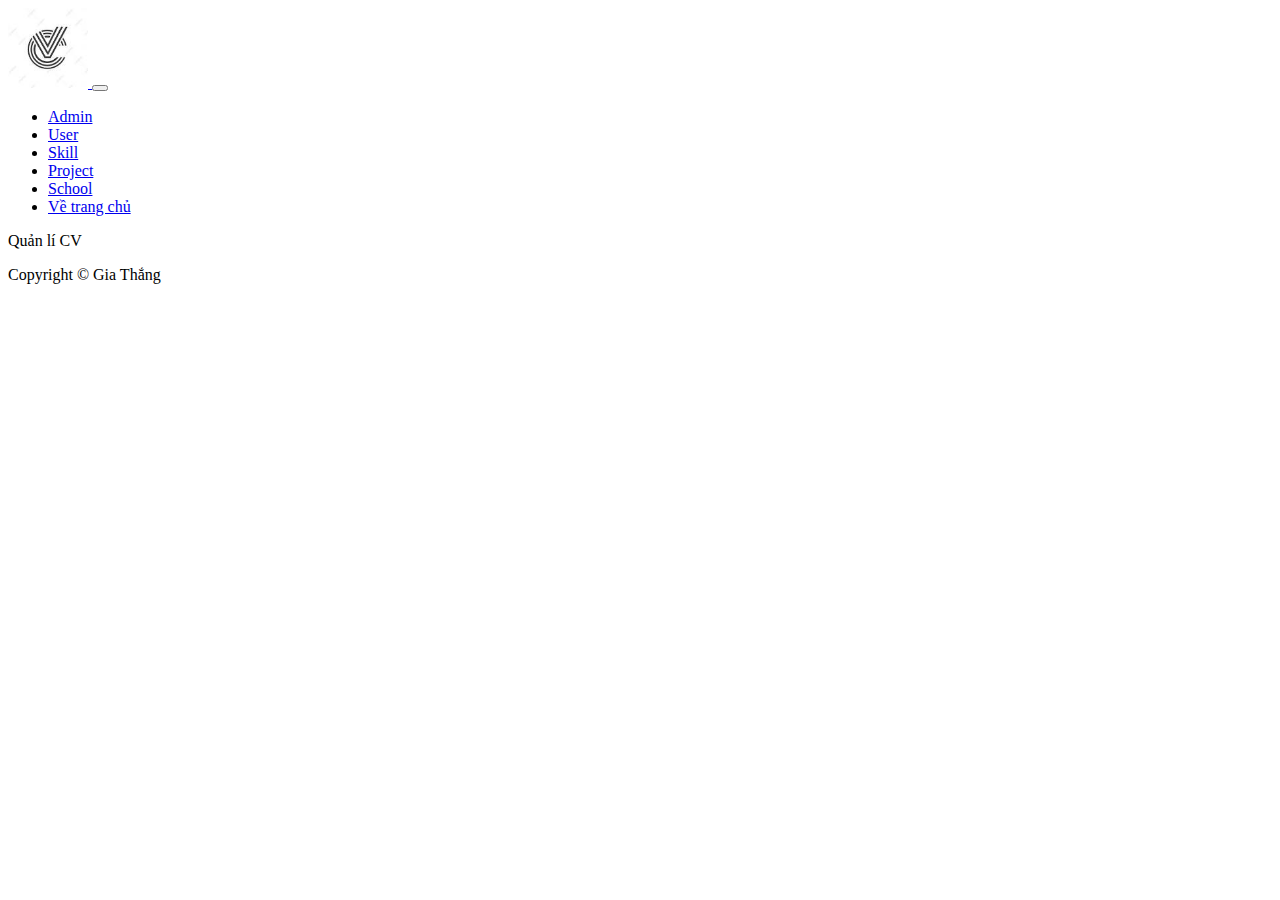
<file: src/app/view/admin/home-admin-page/home-admin-page.component.html>
<!-- <!DOCTYPE html>
<html lang="en">
<head>
    <meta charset="UTF-8">
    <meta http-equiv="X-UA-Compatible" content="IE=edge">
    <meta name="viewport" content="width=device-width, initial-scale=1.0">
    <title>Document</title>
</head>
<body>
    
    <div class="container">
        <header style="text-align:center; text-transform: none;">
            <h1>Header ở đây nè</h1>
            <nav class="navbar navbar-expand-lg navbar-light bg-success">
                <ul class="navbar-nav mr-auto">
                  <li class="nav-item"><a class="nav-link" routerLink="/product">Product</a></li>
                  <li class="nav-item"><a class="nav-link" routerLink="/student">Student</a></li>
                  <li class="nav-item"><a class="nav-link" routerLink="/register">Register</a></li>
                </ul>
              </nav>
        </header>
        <div class="row">
        <aside class="col-3">
            <h2>Đây là aside</h2>
            <img src="https://media-cdn-v2.laodong.vn/Storage/NewsPortal/2021/5/26/913299/Ngan-Ha24.jpg" alt="250px" width="" height="400px">
        </aside>
    
        <main class="col-7">
            <router-outlet></router-outlet>
        </main>
    </div>
        <footer class="bg-warning" style="text-align:center"><h1>Foter Nè</h1><h2 style="color:rebeccapurple">From Gia Thắng with love</h2></footer>
    </div>
</body>
</html> -->
<!-- <!DOCTYPE html>
<html lang="en">
<head>
    <meta charset="UTF-8">
    <meta http-equiv="X-UA-Compatible" content="IE=edge">
    <meta name="viewport" content="width=device-width, initial-scale=1.0">
    <title>Document</title>
</head>
<body>
    <div class="container">
        <a class="navbar-brand" href="#">
            <img src="https://annmarket688.net/wp-content/uploads/2021/12/1.png" alt="..." height="80">
          </a>
    <nav class="navbar navbar-expand-lg navbar bg-warning">
        <a class="navbar-brand" href="#"></a>
        <button class="navbar-toggler" type="button" data-toggle="collapse" data-target="#navbarNav" aria-controls="navbarNav" aria-expanded="false" aria-label="Toggle navigation">
          <span class="navbar-toggler-icon"></span>
        </button>
        <div class="collapse navbar-collapse" id="navbarNav">
          <ul class="navbar-nav">
            <li class="nav-item active">
              <a class="nav-link" href="#">Home</a>
            </li>
            <li class="nav-item">
              <a class="nav-link" href="/product">Product</a>
            </li>
            <li class="nav-item">
              <a class="nav-link" href="/student">Student</a>
            </li>
            <li class="nav-item">
              <a class="nav-link" href="/register">Register</a>
            </li>
            <li class="nav-item">
              <a class="nav-link" href="/admin">Admin</a>
            </li>
            
          </ul>
        </div>
      </nav>
        <div class="row">
        <aside class="col-3">
            <h2>Đây là aside</h2>
            <img src="https://media-cdn-v2.laodong.vn/Storage/NewsPortal/2021/5/26/913299/Ngan-Ha24.jpg" alt="250px" width="" height="400px">
        </aside>
    
        <main class="col-7">
            <router-outlet></router-outlet>
        </main>
    </div>
        <footer class="bg-warning" style="text-align:center"><h1>Foter Nè</h1><h2 style="color:rebeccapurple">From Gia Thắng with love</h2></footer>
    </div>
</body>
</html> -->
<!DOCTYPE html>
<html lang="en">
    <head>
        <meta charset="utf-8" />
        <meta name="viewport" content="width=device-width, initial-scale=1, shrink-to-fit=no" />
        <meta name="description" content="" />
        <meta name="author" content="" />
        <title>Shoppe</title>
        <!-- Favicon-->
        <link rel="icon" type="image/x-icon" href="assets/favicon.ico" />
        <link href="https://cdn.jsdelivr.net/npm/bootstrap@5.1.3/dist/css/bootstrap.min.css" rel="stylesheet" integrity="sha384-1BmE4kWBq78iYhFldvKuhfTAU6auU8tT94WrHftjDbrCEXSU1oBoqyl2QvZ6jIW3" crossorigin="anonymous">
        <!-- Core theme CSS (includes Bootstrap)-->
        <!-- <link href="css/styles.css" rel="stylesheet" /> -->
    </head>
    <body>
        <!-- Responsive navbar-->
        <nav class="navbar navbar-expand-lg navbar-dark bg-warning">
            <div class="container px-5">
                <a class="navbar-brand" href="#">
                    <img src="[data-uri]" alt="..." height="80">
                  </a>
                <button class="navbar-toggler" type="button" data-bs-toggle="collapse" data-bs-target="#navbarSupportedContent" aria-controls="navbarSupportedContent" aria-expanded="false" aria-label="Toggle navigation"><span class="navbar-toggler-icon"></span></button>
                <div class="collapse navbar-collapse" id="navbarSupportedContent">
                    <ul class="navbar-nav ms-auto mb-2 mb-lg-0">
                        <li class="nav-item"><a class="nav-link active" aria-current="page" href="/admin">Admin</a></li>
                        <li class="nav-item"><a class="nav-link" href="/admin/user">User</a></li>
                        <li class="nav-item"><a class="nav-link" href="/admin/skill">Skill</a></li>
                        <li class="nav-item"><a class="nav-link" href="/admin/project">Project</a></li>
                        <li class="nav-item"><a class="nav-link" href="/admin/school">School</a></li>
                        <li class="nav-item"><a class="nav-link" href="/">Về trang chủ</a></li>
                    </ul>
                </div>
            </div>
        </nav>
        <!-- Page Content-->
        <div class="container px-4 px-lg-5">
            <!-- Heading Row-->
            <!-- <div class="row gx-4 gx-lg-5 align-items-center my-5">
                <div class="col-lg-7"><img class="img-fluid rounded mb-4 mb-lg-0" src="https://cf.shopee.vn/file/c727ba9bb7ca7c7b8aa14ad97bcabac2" alt="..." /></div>
                <div class="col-lg-5">
                    <h1 class="font-weight-light">Shoppe ưu đãi cực lớn</h1>
                    <p class="text-danger fs-3">Voucher</p>
                    <p>Shoppe chào hè gì cũng rẻ, Deal giảm sốc giá yêu thương, Thời trang quốc tế Deal cực phê, Săn nội thất rẻ chẳng lo vận chuyển</p>
                    <a class="btn btn-warning" href="#!">Săn ngay!</a>
                </div>
            </div> -->
            <!-- Call to Action-->
            <div class="card text-white bg-warning my-5 py-4 text-center">
                <div class="card-body"><p class="text-white m-0">Quản lí CV</p></div>
            </div>
            <!-- Content Row-->
             <router-outlet></router-outlet>
        </div>
        
        <!-- Footer-->
        <footer class="py-5 bg-warning">
            <div class="container px-4 px-lg-5"><p class="m-0 text-center text-white">Copyright &copy; Gia Thắng</p></div>
        </footer>
        <!-- Bootstrap core JS-->
        <script src="https://cdn.jsdelivr.net/npm/bootstrap@5.1.3/dist/js/bootstrap.bundle.min.js"></script>
        <!-- Core theme JS-->
        <!-- <script src="js/scripts.js"></script> -->
    </body>
</html>
</file>
